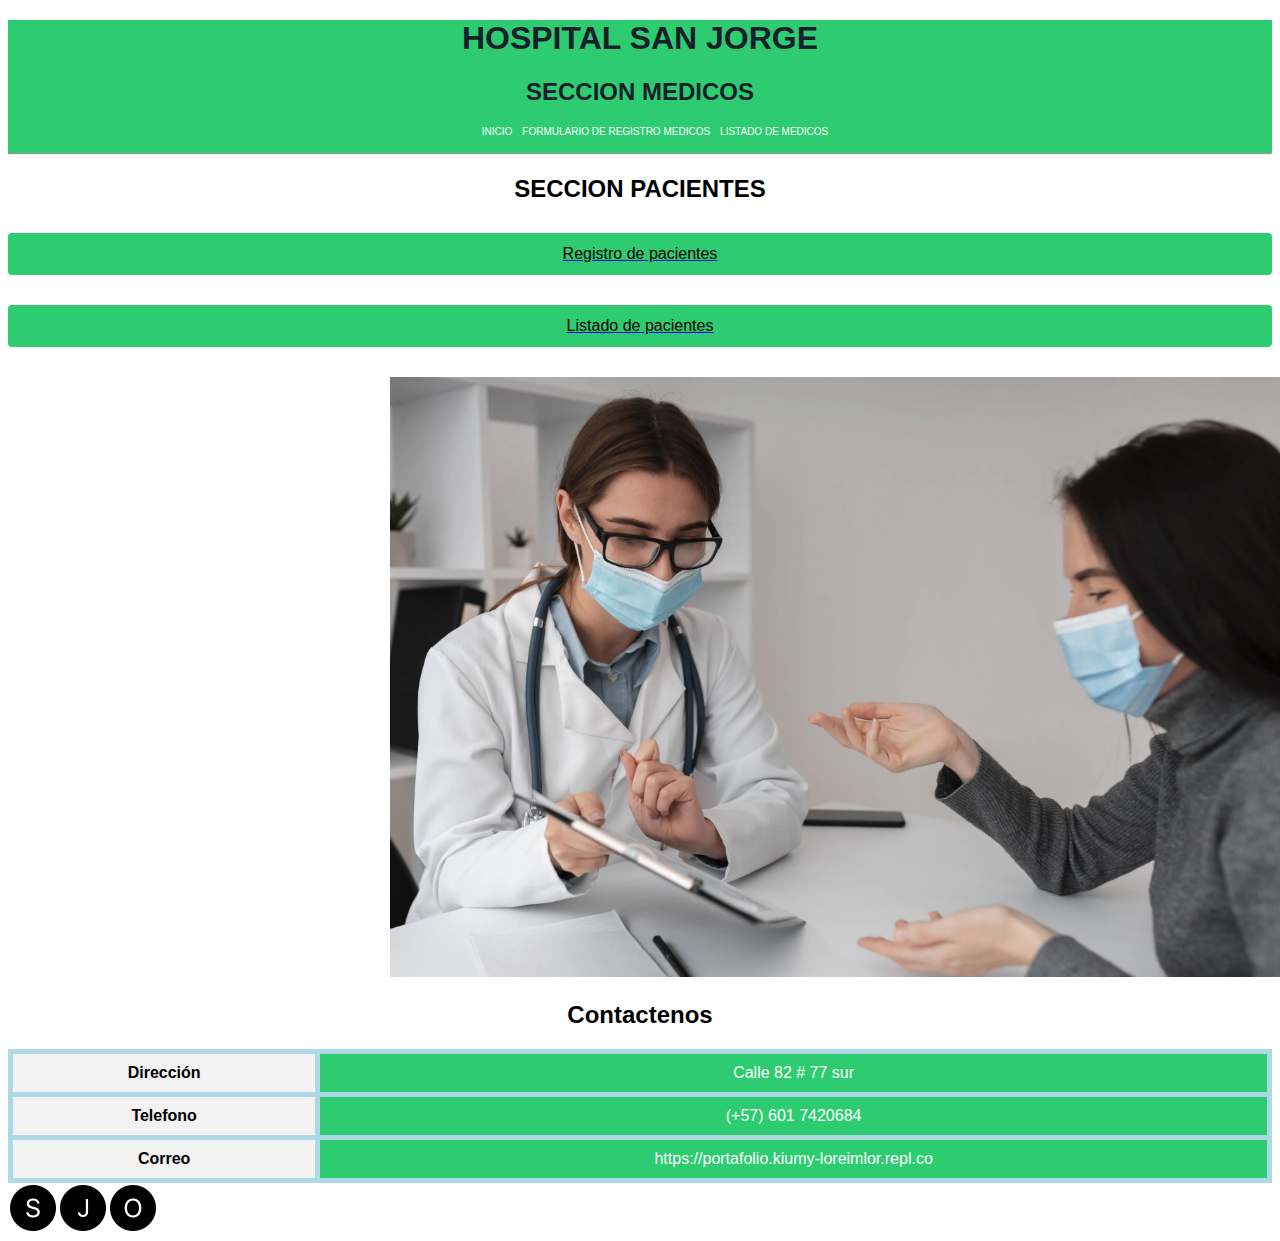
<file: index.html>
<!DOCTYPE html>
<html lang="en">

<head>
    <meta charset="UTF-8">
    <meta http-equiv="X-UA-Compatible" content="IE=edge">
    <meta name="viewport" content="width=device-width, initial-scale=1.0">
    <title>Proyecto hospital San Jorge</title>
    <link rel="stylesheet" href="style.css">
</head>

<body>
    <header>
        <h1>HOSPITAL SAN JORGE</h1>
        <h2>SECCION MEDICOS</h2>
                <ul class="listado-servicios">
                <li><a href="formulario.medicos.html">INICIO</a></li> 
                <li><a href="formulario.medicos.html">FORMULARIO DE REGISTRO MEDICOS</a></li>
                <li><a href="medicos.html">LISTADO DE MEDICOS</a></li>
       
             </ul>
              </nav>
          </section>
       <hr>
    </header>

    <H2>SECCION PACIENTES</H2>

    <div class="boton-container">
       <a href="formulario.pacientes.html"><input type="button" id="botonRegistroPacientes" value="Registro de pacientes"></a>
    </div>

    <div class="boton-container">
        <a href="pacientes.html"><input type="button" id="botonListadoPacientes" value="Listado de pacientes"></a>
    </div>

    
    <main>
        <img src="img/descarga1.jpg" alt="Imagen salud" width="900px">
    </main>


    <footer>
        <h2>Contactenos</h2>
        <table border="1px">
          <tr>
            <th>Dirección</th>
            <td>Calle 82 # 77 sur</td>
          </tr>
          <tr>
            <th>Telefono</th>
            <td>(+57) 601 7420684</td>
          </tr>
          <tr>
            <th>Correo</th>
            <td>https://portafolio.kiumy-loreimlor.repl.co</td>
          </tr>
    
        </table>


        <section class="header-container">
            <img class="logo" src="img/icons8-circled-s-50.png">
            <img class="logo" src="img/icons8-circulado-j-50.png">
            <img class="logo" src="img/icons8-o-en-un-círculo-50.png">
            <nav class="listado-container">

    <script src="registro-pacientes.js"></script>
</body>

</html>
</file>
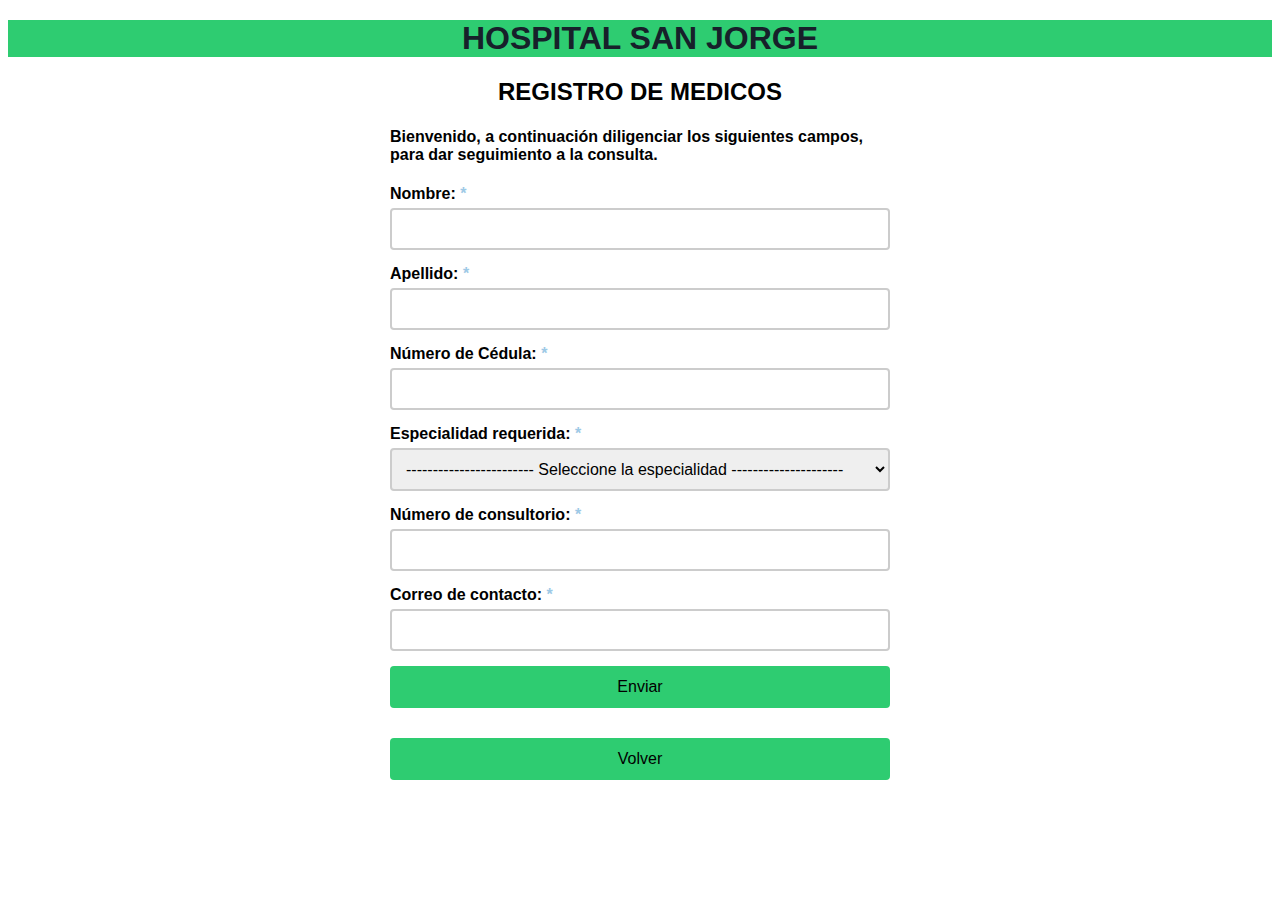
<file: formulario.medicos.html>
<!DOCTYPE html>
<html lang="en">

<head>
    <meta charset="UTF-8">
    <meta http-equiv="X-UA-Compatible" content="IE=edge">
    <meta name="viewport" content="width=device-width, initial-scale=1.0">
    <title>Formulario Medicos</title>
    <link rel="stylesheet" href="style.css">
</head>

<body>
    <header>
        <h1>HOSPITAL SAN JORGE</h1>
    </header>
    <main>
        <form id="registro-medicos-form">
            <h2>REGISTRO DE MEDICOS</h2>
            <h4>Bienvenido, a continuación diligenciar los siguientes campos, para dar seguimiento a la consulta.</h4>
            <label for="nombre">Nombre:<span> *</span></label>
            <input type="text" id="nombre" name="nombre" required>
            <label for="apellido">Apellido:<span> *</span></label>
            <input type="text" id="apellido" name="apellido" required>
            <label for="cedula">Número de Cédula:<span> *</span></label>
            <input type="text" id="cedula" name="cedula" required>
            <label for="especialidad">Especialidad requerida:<span> *</span></label>
            <select id="especialidad" name="especialidad">
                <option value="">------------------------  Seleccione la especialidad  ---------------------</option>
                <option value="Medicina general">Medicina general</option>
                <option value="Cardiologia">Cardiología</option>
                <option value="Medicina interna">Medicina interna</option>
                <option value="Dermatología interna">Dermatología interna</option>
                <option value="Rehabilitacion fisica">Rehabilitación física</option>
                <option value="Psicologia">Psicología</option>
                <option value="Odontología">Odontología</option>
                <option value="Radiologia">Radiología</option>
            </select>
            <label for="consultorio">Número de consultorio:<span> *</span></label>
            <input type="number" id="consultorio" name="consultorio" required>
            <label for="correo">Correo de contacto:<span> *</span></label>
            <input type="email" id="correo" name="correo" required>
           

            <input type="submit" value="Enviar">
        </form>
        <div class="boton-container">
            <input type="button" id="botonVolver" value="Volver">
        </div>
    </main>
    <script src="volver.js"></script>
    <script src="registro-medicos.js"></script>

</body>

</html>
</file>
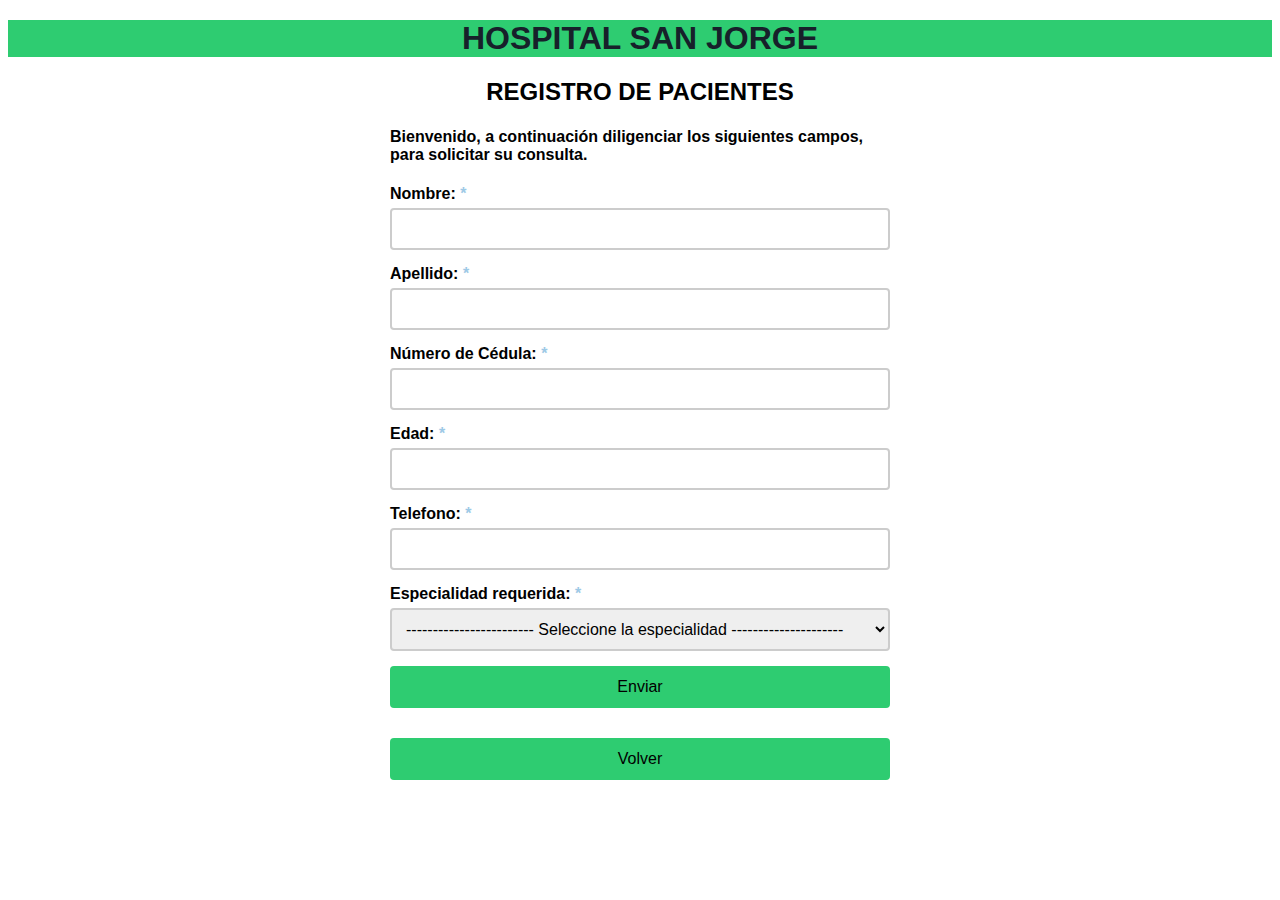
<file: formulario.pacientes.html>
<!DOCTYPE html>
<html lang="en">

<head>
    <meta charset="UTF-8">
    <meta http-equiv="X-UA-Compatible" content="IE=edge">
    <meta name="viewport" content="width=device-width, initial-scale=1.0">
    <title>Formulario Pacientes</title>
    <link rel="stylesheet" href="style.css">
</head>

<body>
    <header>
        <h1>HOSPITAL SAN JORGE</h1>
    </header>
    <main>
        <form id="registro-pacientes-form">

    <h2>REGISTRO DE PACIENTES</h2>
    <h4>Bienvenido, a continuación diligenciar los siguientes campos, para solicitar su consulta.</h4>
    <label for="nombre">Nombre:<span> *</span></label>
    <input type="text" id="nombre" name="nombre" required>
    <label for="apellido">Apellido:<span> *</span></label>
    <input type="text" id="apellido" name="apellido" required>
    <label for="cedula">Número de Cédula:<span> *</span></label>
    <input type="text" id="cedula" name="cedula" required>
    <label for="edad">Edad:<span> *</span></label>
    <input type="number" id="edad" name="edad" required>
    <label for="telefono">Telefono:<span> *</span></label>
    <input type="tel" id="telefono" name="telefono" required>
    <label for="especialidad">Especialidad requerida:<span> *</span></label>
    <select id="especialidad" name="especialidad">
        <option value="">------------------------  Seleccione la especialidad  ---------------------</option>
        <option value="Medicina general">Medicina general</option>
        <option value="Cardiologia">Cardiología</option>
        <option value="Medicina interna">Medicina interna</option>
        <option value="Dermatología interna">Dermatología interna</option>
        <option value="Rehabilitacion fisica">Rehabilitación física</option>
        <option value="Psicologia">Psicología</option>
        <option value="Odontología">Odontología</option>
        <option value="Radiologia">Radiología</option>
    </select>

    <input type="submit" value="Enviar">
</form>
<div class="boton-container">
    <input type="button" id="botonVolver" value="Volver">
</div>
</main>
<script src="volver.js"></script>
<script src="registro-pacientes.js"></script>
    
</body>
</html>
</file>
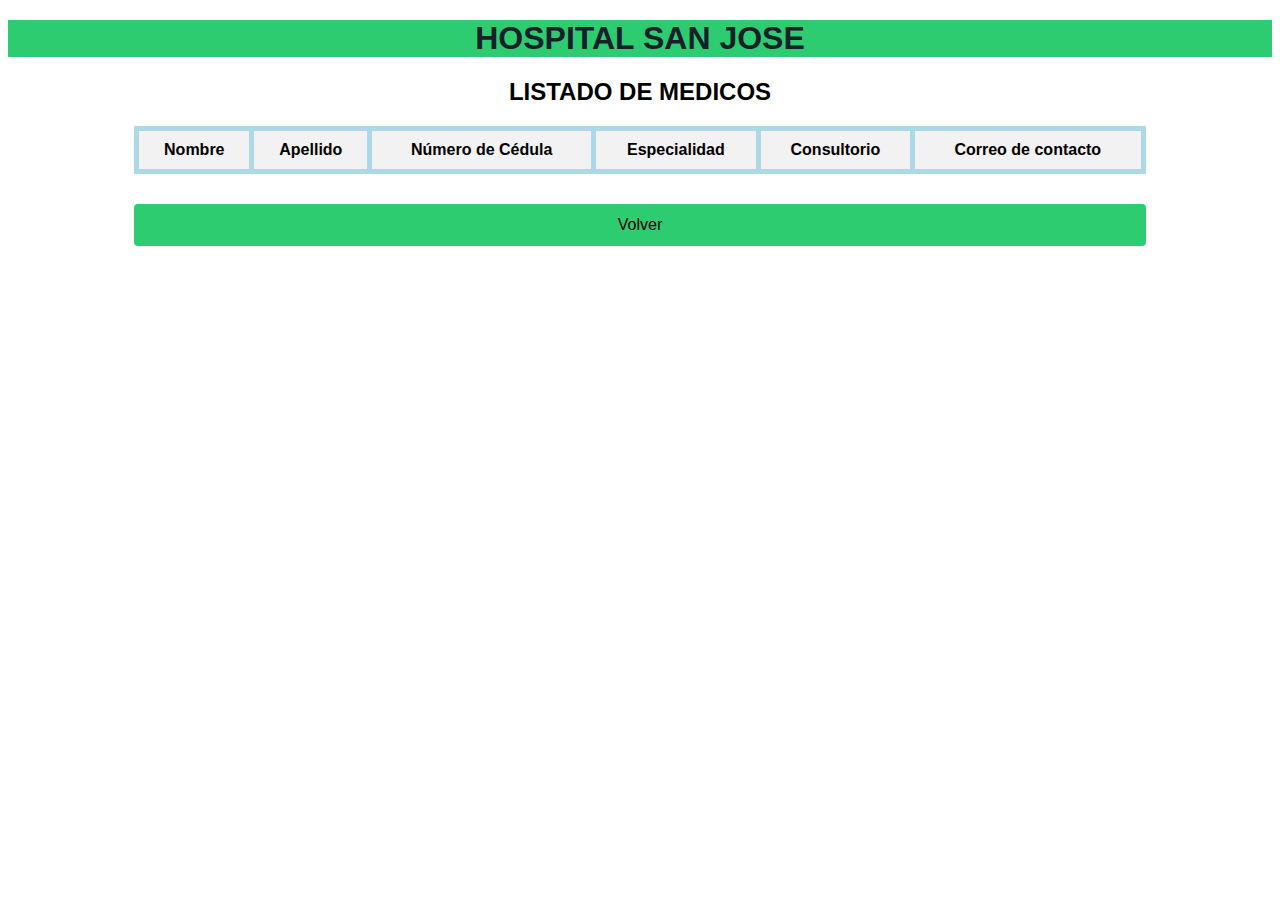
<file: medicos.html>
<!DOCTYPE html>
<html lang="en">

<head>
    <meta charset="UTF-8">
    <meta http-equiv="X-UA-Compatible" content="IE=edge">
    <meta name="viewport" content="width=device-width, initial-scale=1.0">
    <title>MEDICOS</title>
    <link rel="stylesheet" href="style.css">
</head>

<body>
    <header>
        <h1>HOSPITAL SAN JOSE</h1>
    </header>
    <main class="tabla-container">
        <table id="tabla-medico">
            <h2>LISTADO DE MEDICOS</h2>
            <thead>
                <tr>
                    <th>Nombre</th>
                    <th>Apellido</th>
                    <th>Número de Cédula</th>
                    <th>Especialidad</th>
                    <th>Consultorio</th>
                    <th>Correo de contacto</th>
                </tr>
            </thead>
            <tbody>
                
            </tbody>
        </table>
        <div class="boton-container">
            <input type="button" id="botonVolver" value="Volver">
        </div>
    </main>
    <script src="volver.js"></script>
    <script src="medicos.js"></script>
</body>

</html>
</file>
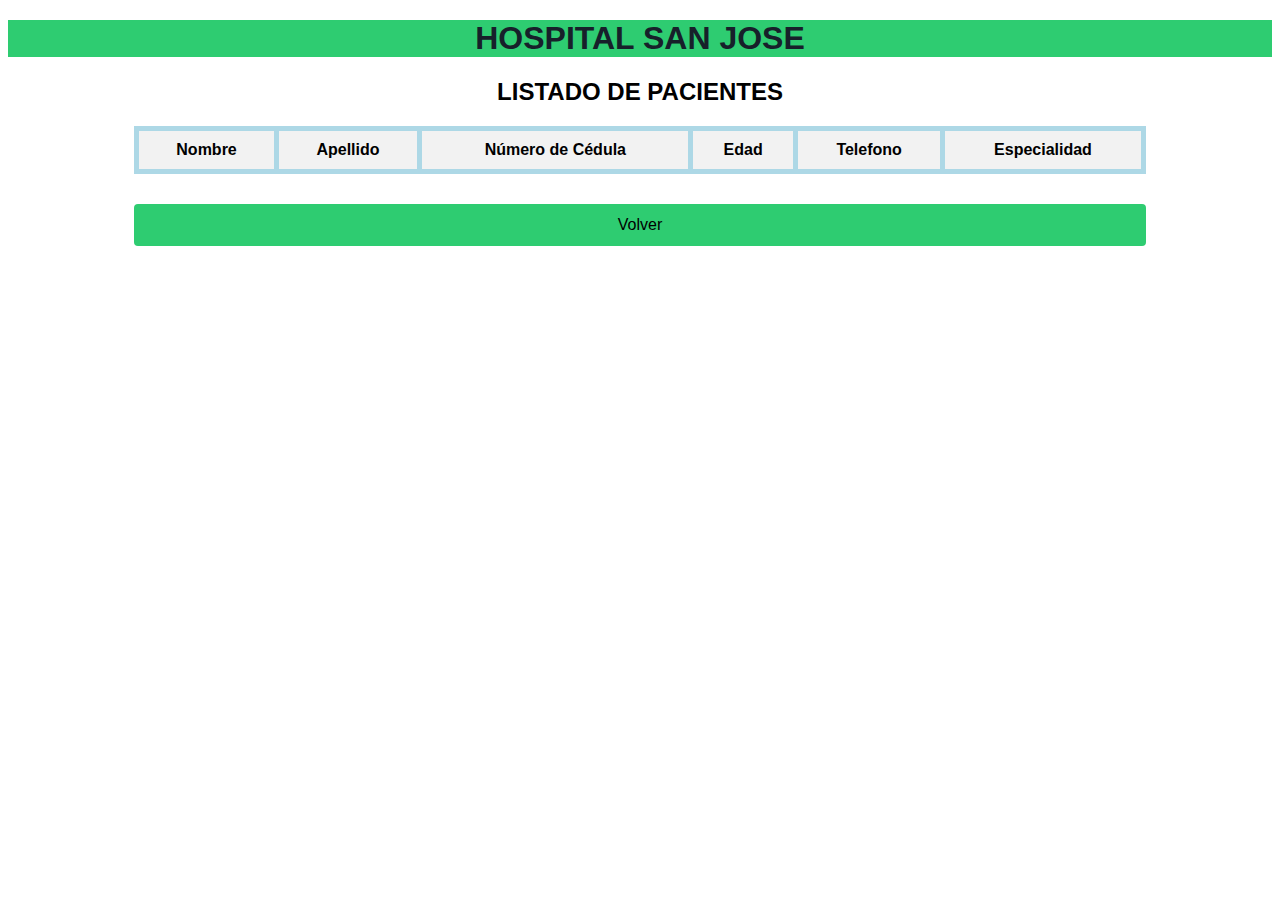
<file: pacientes.html>
<!DOCTYPE html>
<html lang="en">

<head>
    <meta charset="UTF-8">
    <meta http-equiv="X-UA-Compatible" content="IE=edge">
    <meta name="viewport" content="width=device-width, initial-scale=1.0">
    <title>PACIENTES</title>
    <link rel="stylesheet" href="style.css">
</head>

<body>
    <header>
        <h1>HOSPITAL SAN JOSE</h1>
    </header>
    <main class="tabla-container">
        <table id="tabla-pacientes">
            <h2>LISTADO DE PACIENTES</h2>
            <thead>
                <tr>
                    <th>Nombre</th>
                    <th>Apellido</th>
                    <th>Número de Cédula</th>
                    <th>Edad</th>
                    <th>Telefono</th>
                    <th>Especialidad</th>
                </tr>
            </thead>
            <tbody>
                
            </tbody>
        </table>
        <div class="boton-container">
            <input type="button" id="botonVolver" value="Volver">
        </div>
    </main>
    <script src="volver.js"></script>
    <script src="pacientes.js"></script>
    
</body>

</html>
</file>
<file: style.css>
body {
    font-family: Arial;
    background-color: #ffffff;
}



header{
    background-color:#2ECC71 ;
    color: #17202A;
    text-align: center;
}


header *{
    display: flex;
    align-items: center;
    justify-content: center;
	
}

.header-container {
    display: flex;
    flex-direction: row;
}

h1,
h2 {
    margin-top: 20px;
    text-align: center;

}

main {
    max-width: 500px;
    margin: auto;

}

class {
	font-size: 12px;
}


label {
    display: block;
    margin-bottom: 5px;
    font-weight: bold;
}

input,
select {
    display: block;
    width: 100%;
    margin-bottom: 15px;
    padding: 10px;
    border: 2px solid #ccc;
    border-radius: 4px;
    font-size: 16px;
    font-family: Arial;
    box-sizing: border-box;
}

input[type="submit"],
input[type="button"] {
    background-color: #2ECC71;
    color: rgb(0, 0, 0);
    border: none;
    border-radius: 4px;
    cursor: pointer;
    padding: 12px 20px;
    font-size: 16px;
    font-family: Arial;
    transition: background-color 0.3s ease;
}

input[type="submit"]:hover {
    background-color: #b99ddf;
}

span {
    color: rgb(157, 201, 230);
}

/* Estilos CSS para las tablas */
table {
    border-collapse: collapse;
    width: 100%;
    font-size: 16px;
    font-family: Arial;
}

th,
td {
    padding: 10px;
    text-align: center;
    border: 5px solid lightblue;
    background-color: #2ECC71;
}

td {
    color: #fff;
}

th {
    background-color: #f2f2f2;
    font-weight: bold;
}

.tabla-container {
    max-width: 80%;
}
.listado-container {
    
}
.boton-container {
    margin-block: 30px;
}

.listado-servicios a {
    text-decoration: none;
    font-family: Arial;
    color: #ffffff;
    font-size: 10px;
    margin-right: 10px;
}

.listado-servicios li::marker {
    content: 🐾;
}

.logo{
    float: right;
}

img{
    align-self:normal
}
</file>
